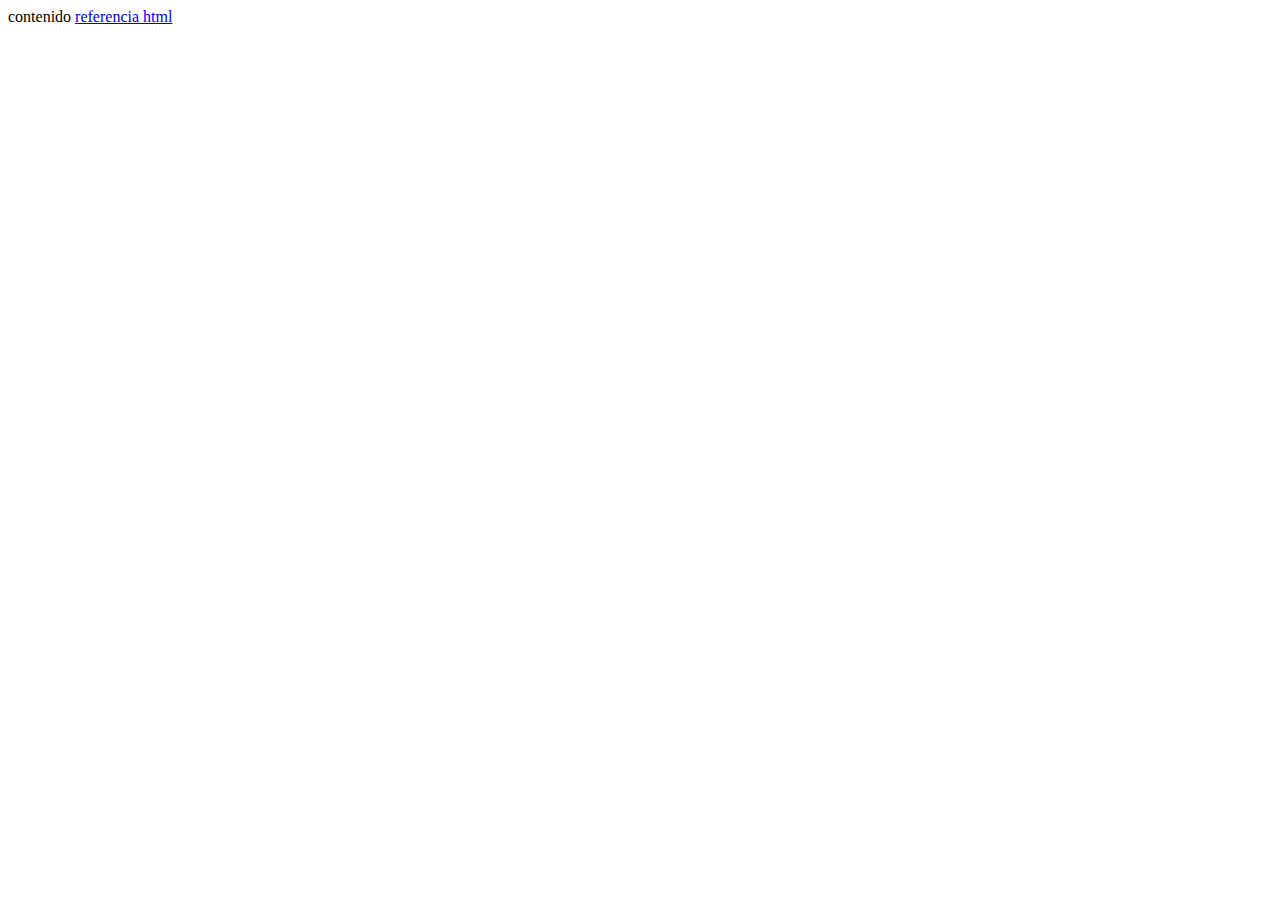
<file: Index.html>
<!-- Esto es un comentario -->
<!-- Un comentario sirve como informacion para el programador (ustedes mismos u otros).
Todo lo que este dentro del comentario el navegador lo pasa por alto.
Es solo informacion para ustedes -->
 <etiqueta atributo="valor del atributo">   contenido   </etiqueta>
<!--doctype es una etiqueta que indica al nagevador que el documento es una pagina web
  creada en HTML version 5. HTML es Hyper text Markup Language -->
<!DOCTYPE html>
<html lang="es"> <!-- esta etiqueta existe siempre en todos lados los documetos html
    comienza al principio y finaliza al final del codigo de la pagina -->
<head><!-- esta etiqueta define informacion para el navegador y no se muestra en el pantalla del usuario -->
  <meta charset="UTF-8"> <!--define el juego de caracteres que utilizara la pagina -->
  <title>Document</title> <!--es el nombre de la pagina aparece en la pestaña -->
</head>
<body> <!--Aca van todas las etiquetas y el contenido que el usuario ve -->
    <a href="https://www.w3schools.com/tags/tag_html.asp"> referencia html </a>
</body>
</html> <!-- este es el cierre de la etiqueta del principio -->
</file>
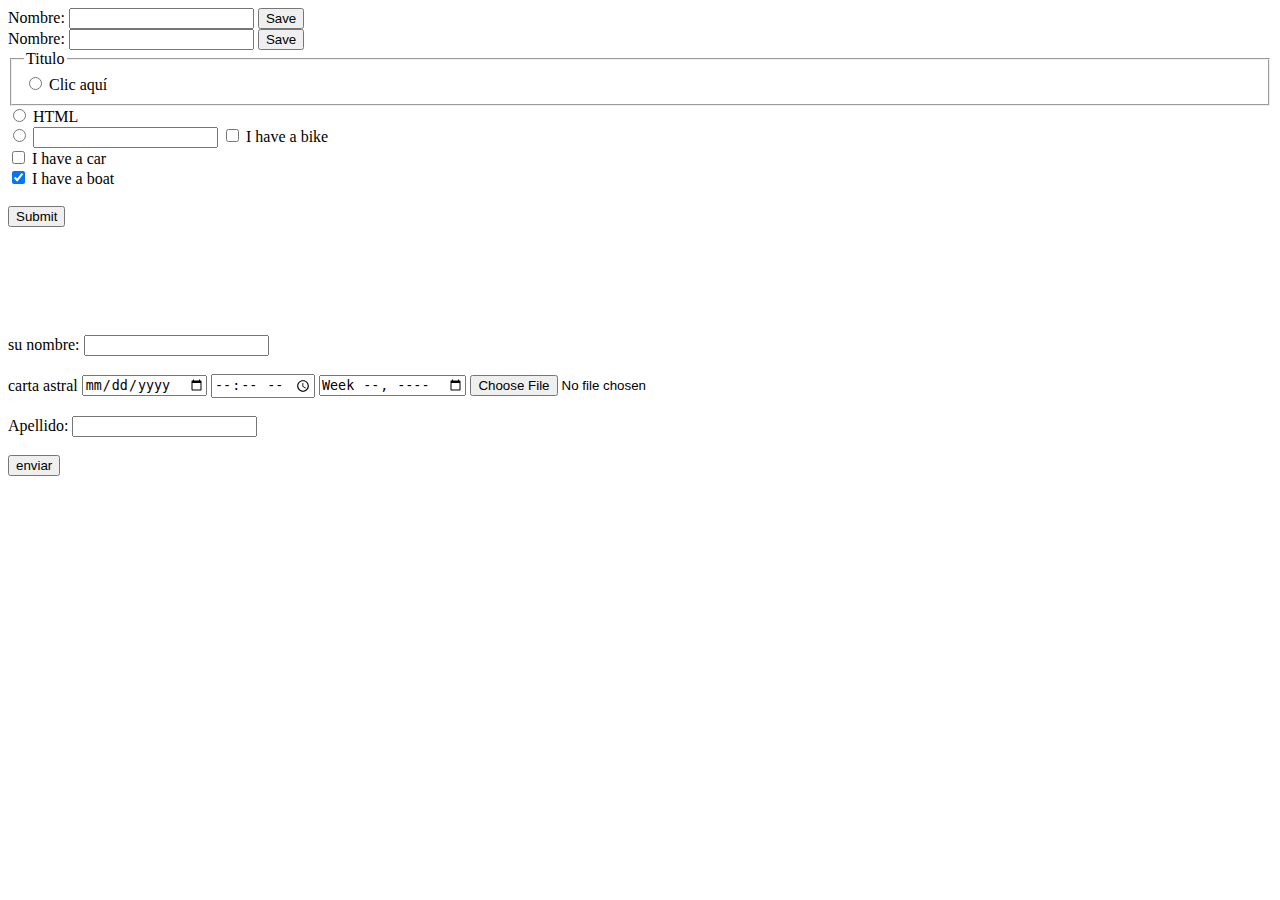
<file: formulario.html>
<!DOCTYPE html>
<html lang="en">
<head>
  <meta charset="UTF-8">
  <meta name="viewport" content="width=device-width, initial-scale=1.0">
  <meta http-equiv="X-UA-Compatible" content="ie=edge">
  <title>formulario</title>
</head>
<body>
  <section class="">

    <!-- formulario simple que enviara una peticion GET-->
    <form action ="" method="get">
      <label for="GET-name">Nombre:</label>
      <input id="GET-name" type="text" name="name">
      <input type="submit" value="Save">
    </form>

        <!--formulario simple que enviara una peticion POST-->
    <form action=""method="post">
      <label for="POST-name">Nombre:</label>
      <input id="POST-name" type="text" name="name">
      <input type="submit"value="Save">
    </form>


        <!--formulario con conjunto de campos,leyenda y etiqueta-->
    <form action "" method="post">
       <fieldset>
      <legend>Titulo</legend>
      <input type="radio" name="radio" id="radio">
      <label for="radio">Clic aquí</label>
    </fieldset>

    </form>


    <form action="/action_page.php" method="get">
      <input type= "radio" id="html" name="fav_languege" value="HTML">
      <label for="html">HTML</label> <br>

      <input type="radio" id="css" name="fav_language" value="CSS" chackad="chacked">

      <label for="" ></label>
      <input type="text" name="" value="">

      <form action="/action_page.php" method="get">


      <input type="checkbox" name="vehicle1" value="Bike">
      <label for="vehicle1"> I have a bike</label><br>


      <input type="checkbox" name="vehicle2" value="Car">
      <label for="vehicle2"> I have a car</label><br>


      <input type="checkbox" name="vehicle3" value="Boat" checked>
      <label for="vehicle3"> I have a boat</label><br><br>


      <input type="submit" value="Submit">
    </form>
    <br><br><br><br><br><br>




    <form class="" action="mailto:augustocanoheredia@gmail.com" method="post" enctype="text/plain">
    <label for="">su nombre:</label>
    <input type="text" name="" value=""><br><br>
    <label for="">carta astral</label>
    <input type="date" name="" value="">
    <input type="time" name="" value="">
    <input type="week" name="" value="">
    <input type="file" name="" value="">


    <br><br>
    <label for="">Apellido:</label>
    <input type="password" name="" value=""><br><br>

    <input type="submit" name="" value="enviar">
    </form>
    <br><br><br>
  </section>
</body>
</html>
</file>
